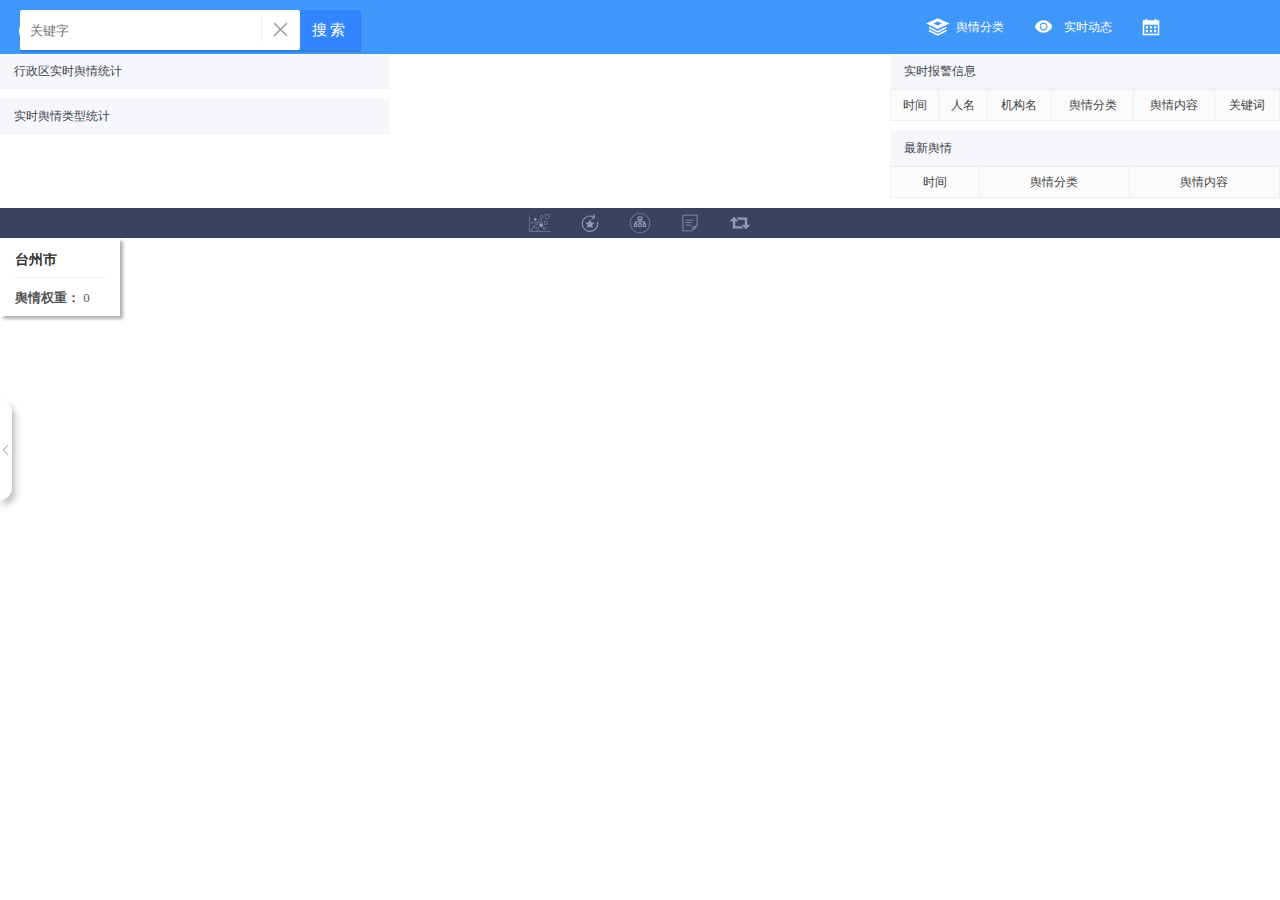
<file: web/index.html>
<!DOCTYPE html>
<html lang="en">
<head>
	<meta charset="UTF-8">
	<title>深度感知首页</title>
	<link rel="stylesheet" href="css/common.css">
	<link rel="stylesheet" href="css/index.css">
	<script src='js/jquery-1.9.1.min.js'></script>
	<script src="http://api.tianditu.gov.cn/api?v=4.0&tk=ac1b179129bbd79188a39b8d2dbbe718" type="text/javascript"></script>
	<script src="http://lbs.tianditu.gov.cn/api/js4.0/opensource/openlibrary/HeatmapOverlay.js" type="text/javascript"></script>
	<!-- 引入时间控件 -->
	<script src='My97DatePicker/WdatePicker.js'></script>
	<!-- 引入图表控件 -->
	<script src='js/echarts.min.js'></script>
	<!--弹窗-->
	<script src="layer/layer.js"></script>
	<script src='js/common.js'></script>
	<link rel="stylesheet" href="My97DatePicker/skin/WdatePicker.css">
</head>
<body>
<div class="m-header">
	<div class="logo fl">
		<img src="images/logo1.png" alt="">
	</div>
	<div class="logo-name fl">
		<h4>深度感知</h4>
	</div>
	<div class='fl'>
		<div class="city-block">
			<div class="city-check">
				<p id="cityId">区域选择</p>
			</div>
			<div id="div-CityList" class="city-list">
				<ul id="dropArea" type="1">
					<li value="00">杭州</li>
				</ul>
			</div>
		</div>
	</div>

	<div class="options fr">
		<ul>
			<li class='option-item'>
				<div class="option-title">
					<p id="publicInfo">舆情分类</p>
				</div>
				<div id="div-OpinionsType" class="option-content">
					<ul id="dropOpinionsType" type="2">
						<li value="0">全部</li>
					</ul>
				</div>
			</li>
			<li class='option-item'>
				<div class="option-title">
					<p id="datecycle">实时动态</p>
				</div>
				<div id="div-TimeType" class="option-content">
					<ul type="3">
						<li value="0">实时动态</li>
						<li value="1">最近1天</li>
						<li value="3">最近3天</li>
						<li value="7">最近1周</li>
						<li value="30">最近1月</li>
					</ul>
				</div>
			</li>
			<li class='option-item'>
				<div class="time-choose">
					<input id="txtDate" type="text" class='timeInput fn-time' />
				</div>
			</li>
		</ul>
	</div>
</div>
<div class="m-container clearfix">
	<div class="left-nav fl">
		<div class="m_card_container">
			<div class="m_card_title">
				<h4>行政区实时舆情统计</h4>
			</div>
			<div class="m_card_body m_reset_body">
				<div class="chart-item" id="chart3">

				</div>
			</div>
		</div>
		<div class="m_card_container">
			<div class="m_card_title">
				<h4>实时舆情类型统计</h4>
			</div>
			<div class="m_card_body m_reset_body">
				<div class="chart-item" id="chart2">

				</div>
			</div>
		</div>
	</div>
	<div class="center-map" id='iMap'>
		<!-- 搜索框 -->
		<div id="div-search" class="search">
			<input type="text" placeholder="关键字" id="keyword">
			<div id="div-picicon" class="picicon">
			</div>
			<label id="btnSearch" for="" class="entersearch">搜索</label>
		</div>
		<div class="left-switch">
			<div class="left-open-switch"></div>
		</div>
		<div class="right-switch">
			<div class="right-open-switch"></div>
		</div>
	</div>
	<div class="right-nav fr">
		<div class="m_card_container">
			<div class="m_card_title">
				<h4>实时报警信息</h4>
			</div>
			<!-- <div class="m_card_body">
                <div class="chart-item" id="chart3">

                </div>
            </div> -->
			<!-- 表格 -->
			<div class="m_card_body">
				<div class="m_table">
					<table id="realAlarm">
						<tr>
							<td>时间</td>
							<td>人名</td>
							<td>机构名</td>
							<td>舆情分类</td>
							<td>舆情内容</td>
							<td>关键词</td>
						</tr>
					</table>
				</div>
			</div>
		</div>
		<div class="m_card_container">
			<div class="m_card_title">
				<h4>最新舆情</h4>
			</div>
			<!-- 表格 -->
			<div class="m_card_body">
				<div class="m_table">
					<table id="newestCate">
						<tr>
							<td>时间</td>
							<td>舆情分类</td>
							<td>舆情内容</td>
						</tr>
					</table>
				</div>
			</div>
		</div>
	</div>
</div>
<div class="m-footer clearfix">
	<ul class="icon-list">
		<!--统计信息之后删掉-->
		<li title="">
		</li>
		<li title="热力图">
			<div id="btnHeatmap" class='icon-item' ></div>
		</li>
		<li title="泡图">
			<div id="btnFeature" class='icon-item fn-change'></div>
		</li>
		<li title="时间动态图">
			<div id="btnDynamic" class='icon-item fn-timeChart'></div>
		</li>
		<!--<li title="树状图">
			<div id="btnTree" class='icon-item fn-tree'></div>
		</li>
		<li title="统计信息">
			<div id="btnUnit" class='icon-item fn-info'></div>
		</li>
		-->
		<li title="区县边界图">
			<div id="btnCityBorder" class='icon-item'></div>
		</li>
		<li title="清除覆盖物">
			<div id="btnClearMap" class='icon-item'></div>
		</li>
	</ul>
</div>
<div class="property_popup">
	<div class="common-panel">
		<h3 class="common-panel-title">台州市</h3>
		<ul class="panel-1">
			<li class="panel-list">
				<span class="list-title">舆情权重：</span>
				<span class="list-intro">0</span>
			</li>
		</ul>
		<div class="clearfix"></div>
	</div>
</div>
</body>
<script src='js/index.js'></script>
</html>
</file>
<file: web/css/common.css>
/*******************公共样式***********************/
html,body,ul,li,ol,dl,dd,dt,p,h1,h2,h3,h4,h5,h6,form,fieldset,legend,img{margin:0;padding:0}
img{border:none;}
ul li{list-style:none;}
input{height:26px;line-height:26px;border:1px solid #e1e3e4;border-radius:2px;padding:0 5px;background:#fff}
input:focus{border:1px solid #00c1de}
input{border:1px solid #dcdcdc;height:12px;line-height:12px;background:#fff;border-radius:2px;padding:5px 5px;}
input.checkbox{float:left;width:16px;height:16px;border:none;background:none;}
input[type=radio]{border:none;margin:5px 0;padding:0}
a{text-decoration:none;color:#4c4c4c;}
body{font:normal 12px '微软雅黑';color:#939393;}

/*左浮动*/
.fl{float:left}
/*右浮动*/
.fr{float:right;}
/*清除浮动*/
.clearfix::after{content:"";height:0;line-height:0;display:block;visibility:hidden;clear:both;}
.clearfix{zoom:1;}
/**************************************************/


/*公共样式*/
/*滚动条样式设置*/
::-webkit-scrollbar  
{  
    width: 6px;  
    height: 6px;  
}
::-webkit-scrollbar-track  
{  
    border-radius: 10px;  
	background-color:#f1f1f1; 
}
::-webkit-scrollbar-thumb  
{  
    border-radius: 10px;  
    background-color: #cccccc;  
}
/*表格公共样式*/
.m_table{width:100%;overflow:auto;}
.m_table table{width:100%;border-collapse:collapse;}
.m_table td{height:30px;line-height:30px;padding:0 5px;text-align:center;border:1px solid #eee;font-size:12px;overflow:hidden;text-overflow:ellipsis;white-space: nowrap;color:#444;}
.m_table tr:nth-of-type(1){background:#fbfbfb;color:#565656;}
/*按钮*/
.m_btns{height:24px;padding:6px 0;}
.m_btns .btn{background:#3385ff;color:#fff;padding:5px 10px;float:left;margin-right:10px;border-radius:3px;}
.m_btns .btn-green{background:#3B93FD;}
.m_btns .btn-orange{background:#FE9D04}
.m_btns .btn-lightGreen{background:#87D100}
.m_btns .btn-danger{background:#FF5F16}
.m_btns .btn-lightBlue{background:#02D995}
/*选项卡*/
.m_tab{height:40px;line-height:40px;margin-top:1px;}
.m_tab ul{overflow:hidden;}
.m_tab ul li{float:left;text-align:center;box-sizing:border-box;width:50%;}
.m_tab ul li a{height:100%;display:block;background:#F8F9FB;color:#9CA3AA;border-bottom:1px solid #EEEFF1;}
.m_tab ul li+li a{border-left:1px solid #EEEFF1;}
.m_tab ul li.select a{color:#63676B;border-bottom:2px solid #3F97F9;background:#fff;font-weight:50}
.m_tab_content{display:none}
/*卡片容器*/
.m_card_container{background:#fff;margin-bottom:10px;margin-top:0;}
.m_card_title{height:34px;line-height:34px;overflow:hidden;border-bottom:1px solid #F3F3F3;background:#F6F7FB;}
.m_card_title h4{float:left;color:#3E4250;margin-left:14px;font-weight:normal;}
.m_card_body{clear:both;}
.m_card_body .chart-item{width:100%;height:100%;overflow:hidden;}

/*搜索框*/
/*************************单选多选搜索框*****************************/
.searchBlock{float:left;width:98%;padding:4px 1%;position:relative;}
.searchBlock table{width:100%;}
.searchBlock table td:nth-of-type(odd){font-weight:normal;white-space:nowrap;width:5%;padding:5px 1% 5px 0;color:#000;text-align:right;color:#666}
.searchBlock table td:nth-of-type(even){position:relative;padding:2px 0;}
.searchBlock table td input{width:80%;border:1px solid #e6e6e6;color:#757575;}
.searchBlock table td input:focus{border-color:#3A98FA;}
/*搜索单选，多选公共样式*/
.searchBlock .selectInput{box-sizing:border-box;width:84%;padding-right:12%;background-image:url(../images/find-icon/icon-selectInput.png);background-position:97% center;background-repeat:no-repeat;height:25px;line-height:25px;}
/*搜索-多选枚举下拉*/
.pulldownSelect{display:none;position:absolute;width:84%;background:#f7f7f7;z-index:100;border:1px solid #c0d1db;border-top:0;}
.pulldownSelect-allSelect{display:block;width:94%;height:20px;padding:4px 3%;background:#3A98FA;}
.pulldownSelect-allSelect .allSelectBtn{float:left;padding-left:20px;height:20px;line-height:20px;background:url(../images/find-icon/icon-allselect.png) left center no-repeat;margin-right:5px;color:#fff;cursor:pointer;}
.pulldownSelect-allSelect .allSelect-clear{float:right;width:18px;height:18px;border-radius:18px;background:#111 url(../images/find-icon/icon-line-small-delete.png) center center no-repeat;text-align:center;line-height:18px;font-size:18px;cursor:pointer;}
.selectInput-moreselectUl{max-height:200px;overflow:auto;}
.selectInput-moreselectUl li{width:94%;padding:4px 3%;color:#000;overflow:hidden;text-overflow:ellipsis;white-space:nowrap;cursor:pointer;clear:both;}
.selectInput-moreselectUl li input.checkbox{float:left;width:16px;height:16px;margin-top:1px;border:none;background:none;padding:0;}
.selectInput-moreselectUl li input.allcheckbox{float:left;width:16px;height:16px;margin-top:1px;border:none;background:none;padding:0;}
.selectInput-moreselectUl li font{margin-left:4px;line-height:16px;}
.selectInput-moreselectUl li:hover{background:#3A98FA;}
.selectInput-moreselectUl li:hover font{color:#fff;}
/*搜索-单选下拉*/
.selectInput-selectUl{display:none;position:absolute;width:84%;background:#F7F7F7;z-index:100;border:1px solid #c0d1db;border-top:0;max-height:200px;overflow:auto;}
.selectInput-selectUl li{width:94%;padding:4px 3%;color:#000;overflow:hidden;text-overflow:ellipsis;white-space:nowrap;cursor:pointer;}
.selectInput-selectUl li:hover{background:#3A98FA;color:#fff;}
/*搜索-时间选择*/
.searchBlock table td .timeInput,.searchBlock .timeInput{width:70%;background-image:url(../images/find-icon/icon-timeInput.png);background-position:97% center;background-repeat:no-repeat;}
/*****************************************************/


/*********************枚举单选多选******************************/
.muiltchoice{display:inline-block;}
.muiltchoice-item{float:left;cursor:pointer;margin-right:20px;margin-bottom:20px;}
.muiltchoice-gou{float:left;width:14px;height:14px;margin-right:5px;background:#fff;border:1px solid #aaa;border-radius:2px;}
.muiltchoice-item-selected .muiltchoice-gou{background: #e7f7ff url(../images/find-icon/icon-gou.png) center center no-repeat;border: 1px solid #94daff;}

.singlechoice{display:inline-block;}
.singlechoice .singlechoice-item{float:left;cursor:pointer;margin-right:20px;margin-bottom:20px;}
.singlechoice .singlechoice-gou{float:left;width:14px;height:14px;margin-right:5px;background:#fff;border:1px solid #aaa;border-radius:50%;position:relative;display:inline-block;}
.singlechoice .singlechoice-item-selected .singlechoice-gou{border:1px solid #94daff;}
.singlechoice .singlechoice-item-selected .singlechoice-gou:after{content:"";position:absolute;width:8px;height:8px;top:3px;left:3px;background-color:#5ec3f9;border-radius:50%;}


/*查询按钮组*/
.operabtnBar-fix{position:absolute;right:5px;top:48px;}
.operabtnBar-list{position:relative;float:left;width:100%;background:#fff;}
.operabtnBar .operabtnBar-icon{position:relative;float:left;margin:5px 0 5px 5px;border:1px solid #0086D0;border-radius:2px;background:#0086D0;padding:0 12px;height:22px;line-height:22px;}
.operabtnBar .operabtnBar-icon span{float:left;width:12px;height:22px;margin-right:8px;}
.operabtnBar .operabtnBar-icon font{float:left;color:#fff;letter-spacing:1px;font-size:12px;}
.operabtnBar .operabtnBar-icon-search{background:#363E4C;border:1px solid #363E4C;}
.operabtnBar .operabtnBar-icon-search span{background:url(../images/operabtnBar/operabtnBar-icon-search-hover.png) center center no-repeat;}
.operabtnBar .operabtnBar-icon-sort span{background:url(../images/operabtnBar/operabtnBar-icon-sort.png) center center no-repeat;margin-right:0;}
.operabtnBar .operabtnBar-icon:hover{background:#009bf0;border:1px solid #009bf0;}
.operabtnBar .operabtnBar-icon-search:hover{background:#505867;border:1px solid #505867;}
.operabtnBar div.btn-loading{position:absolute;left:0;top:0;background:url(../images/btn-loading.gif) center center no-repeat;z-index:10;}
/*操作按钮栏-loading*/
.operabtnBar .operabtnBar-icon-disabled{background:#ddd;border:1px solid #d1d1d1;cursor:default;}
.operabtnBar .operabtnBar-icon-disabled:hover{background:#ddd;border:1px solid #d1d1d1;cursor:default;}
.operabtnBar .operabtnBar-icon-disabled font{color:#ddd;}
</file>
<file: web/css/index.css>
body{min-width:1200px;width:100%;box-sizing:border-box;overflow:hidden;overflow-x:auto;}
.property_popup {position: absolute;z-index: 999;}
.common-panel {
    box-shadow: 3px 3px 3px rgba(0,0,0,0.3);
    background: #fff;
    padding: 15px;
    padding-bottom: 4px;
    z-index: 999;
    cursor: auto;
}
.common-panel .common-panel-title, .common-panel-w .common-panel-title {
    font-size: 14px;
    font-weight: bold;
    line-height: 14px;
    color: #333;
    padding-bottom: 10px;
    overflow: hidden;
    text-overflow: ellipsis;
    white-space: nowrap;
    text-align: left;
    border-bottom: 1px solid #eee;
}
.common-panel .panel-1 {
    color: #555;
    font-size: 13px;
    position: relative;
    overflow: hidden;
    display: inline-block;
    margin-right: 15px;
    float: left;
    padding-top: 6px;
}
.panel-1 .panel-list {
    line-height: 28px;
    overflow: hidden;
    text-overflow: ellipsis;
    white-space: nowrap;
}
.panel-1 .list-title {
    font-weight: 600;
}
/*overflow-x:auto;当页面小于1200px的时候,出现横向滚动条*/
		
/*标题*/
.m-header{height:54px;line-height:54px;box-sizing:border-box;background:#3F97F9;color:#fff;width:100%;}
.logo{width:80px;height:100%;text-align:center;box-sizing:border-box;padding:11px 0 15px 0;}
.logo img{width:28px;height:100%;padding-right:14px;border-right:1px dotted #fff}
.logo-name h4{color:#fff;font-weight:normal;font-size:17px;}
.city-block{position:relative;margin-left:24px}
.city-block:hover .city-list{display:block;}
.city-check{padding-left:36px;background:url(../images/position.png) 8px center no-repeat;}
.city-list{display:none;position:absolute;top:54px;left:0;background:#fff;z-index:1000;width:100%;}
.city-list::before{content:'';position:absolute;width:0;height:0;top:-25px;width:0px;left:50%;margin-left:-14px;height:0px;border:14px solid transparent;border-bottom:14px solid #fff; }
.city-list ul li{height:25px;line-height:25px;background:#fff;color:#444;box-shadow:1px 2px 1px rgba(0,0,0,.15);border-bottom:1px dotted #eee;text-align:center;cursor:pointer;}
.options{margin-right:40px;}
.options>ul>li{float:left;cursor:pointer;width:108px;position:relative;box-sizing:border-box;}
.options>ul>li:nth-of-type(1) .option-title{background:url(../images/sort.png) 10px center no-repeat;}
.options>ul>li:nth-of-type(2) .option-title{background:url(../images/time.png) 10px center no-repeat;}
.option-item .option-title p{padding-left:40px;width:100%;box-sizing:border-box;}
.option-item:hover .option-content{display:block;}
.option-item .option-content{position:absolute;top:54px;left:0;background:red;width:100%;z-index:999;display:none;}
.option-item .option-content::before{content:'';position:absolute;width:0;height:0;top:-25px;width:0px;left:50%;margin-left:-14px;height:0px;border:14px solid transparent;border-bottom:14px solid #fff; }
.option-item .option-content ul li{height:25px;line-height:25px;background:#fff;color:#444;box-shadow:1px 2px 1px rgba(0,0,0,.15);border-bottom:1px dotted #eee;text-align:center;}
.option-item .time-choose{margin-right:10px;width:110px;margin-left:10px;float:left;}
.option-item .time-choose .timeInput{box-sizing:border-box;width:100%;padding-left:28px;height:30px;border:none;background-image: url(../images/icon-timeInput.png);background-position: left center;background-repeat: no-repeat;background-color:transparent;color:#fff;}
.option-item .time-choose .timeInput::-webkit-input-placeholder{color:#fff;}
/*中间内容*/
.m-container{width:100%;box-sizing:border-box;}
.left-nav,.right-nav{position:relative;width:390px;height:100%;box-sizing:border-box;overflow-y:auto;overflow-x:hidden;}
.width-transformation{width:0px;}
.center-map{box-sizing:border-box;height:100%;float:left;overflow:hidden;}
.search{position:absolute;top:10px;left:20px;box-sizing:border-box;padding:5px; width:340px;height:40px;line-height:40px;background-color:#3385ff;box-shadow:1px 2px 1px rgba(0,0,0,.15);z-index:999;}
.search>input{position:absolute;top:0;left:0;height:40px;line-height:38px;width:270px;border:none;padding:0;padding-left:10px;}
.search .picicon{position:absolute;width:39px;height:38px;top:0;right:60px;background:url(./../images/searchbox.png) no-repeat 0 -38px;cursor:pointer;}
.search .picicon::before{content:"";position:absolute;width:1px;height:70%;background:#eee;top:15%;}
.search .loadingicon{background:url(./../images/loading.gif) center center no-repeat;}
.search>label{position:absolute;top:0;right:0;display:inline-block;height:40px;line-height:40px;width:60px;color:#fff;font-size:15px;letter-spacing:0.2em;text-align:center;cursor:pointer;}
.left-switch,.right-switch{width:20px;height:100%;position:absolute;z-index:999;}
.left-switch{top:0;left:0;}
.right-switch{top:0;right:0;}
.left-switch:hover .left-open-switch{opacity:1;}
.left-switch:hover .left-close-switch{opacity:1;}
.right-switch:hover .right-open-switch{opacity:1;}
.right-switch:hover .right-close-switch{opacity:1;}
.left-open-switch{transition:0.2s all linear;opacity:0;width:12px;border-radius:0 14px 14px 0;height:100px;position:absolute;top:50%;margin-top:-50px;left:0;z-index:999;background:#fffffd url('../images/toClose.png') center center no-repeat;box-shadow:3px 5px 7px 0px #bbb}
.left-close-switch{transition:0.2s all linear;opacity:0;width:12px;border-radius:0 14px 14px 0;height:100px;position:absolute;top:50%;margin-top:-50px;left:0;z-index:999;background:#fffffd url('../images/toOpen.png') center center no-repeat;box-shadow:3px 5px 7px 0px #bbb}
.right-open-switch{transition:0.2s all linear;opacity:0;width:12px;border-radius:14px 0 0 14px;height:100px;position:absolute;top:50%;margin-top:-50px;right:0;z-index:999;background:#fffffd url('../images/toOpen.png') center center no-repeat;box-shadow: -3px 5px 7px 0px #bbb}
.right-close-switch{transition:0.2s all linear;opacity:0;width:12px;border-radius:14px 0 0 14px;height:100px;position:absolute;top:50%;margin-top:-50px;right:0;z-index:999;background:#fffffd url('../images/toClose.png') center center no-repeat;box-shadow: -3px 5px 7px 0px #bbb}
/*底部*/
.m-footer{height:30px;line-height:30px;box-sizing:border-box;background:#3C415F}
.m-footer .icon-list{width:350px;height:100%;margin:0 auto;overflow:hidden;}
.icon-list li{width:50px;text-align:center;float:left;cursor:pointer;height:100%;}
.icon-list li .icon-item{height:100%;}
/*.icon-list li img{vertical-align:middle;}*/
.icon-list li:nth-of-type(1) .icon-item{background:url(../images/icon-hot.png) center center no-repeat}
.icon-list li:nth-of-type(2) .icon-item{background:url(../images/icon-pao.png) center center no-repeat}
.icon-list li:nth-of-type(3) .icon-item{background:url(../images/icon-time.png) center center no-repeat}
.icon-list li:nth-of-type(4) .icon-item{background:url(../images/icon-tree.png) center center no-repeat}
.icon-list li:nth-of-type(5) .icon-item{background:url(../images/icon-detail.png) center center no-repeat}
.icon-list li:nth-of-type(6) .icon-item{background:url(../images/icon-change.png) center center no-repeat}
.icon-list li:nth-of-type(7) .icon-item{background:url(../images/icon-clear.png) center center no-repeat}

.icon-list li:nth-of-type(1):hover .icon-item{background-image:url(../images/icon-hot-select.png);}
.icon-list li:nth-of-type(2):hover .icon-item{background-image:url(../images/icon-pao-select.png);}
.icon-list li:nth-of-type(3):hover .icon-item{background-image:url(../images/icon-time-select.png);}
.icon-list li:nth-of-type(4):hover .icon-item{background-image:url(../images/icon-tree-select.png);}
.icon-list li:nth-of-type(5):hover .icon-item{background-image:url(../images/icon-detail-select.png);}
.icon-list li:nth-of-type(6):hover .icon-item{background-image:url(../images/icon-change-select.png);}
.icon-list li:nth-of-type(7):hover .icon-item{background-image:url(../images/icon-clear-select.png);}
</file>
<file: web/My97DatePicker/skin/WdatePicker.css>
.Wdate{
	border:#999 1px solid;
	height:20px;
	background:#fff url(datePicker.gif) no-repeat right;
}
.Wdate::-ms-clear{display:none;}

.WdateFmtErr{
	font-weight:bold;
	color:red;
}
</file>
